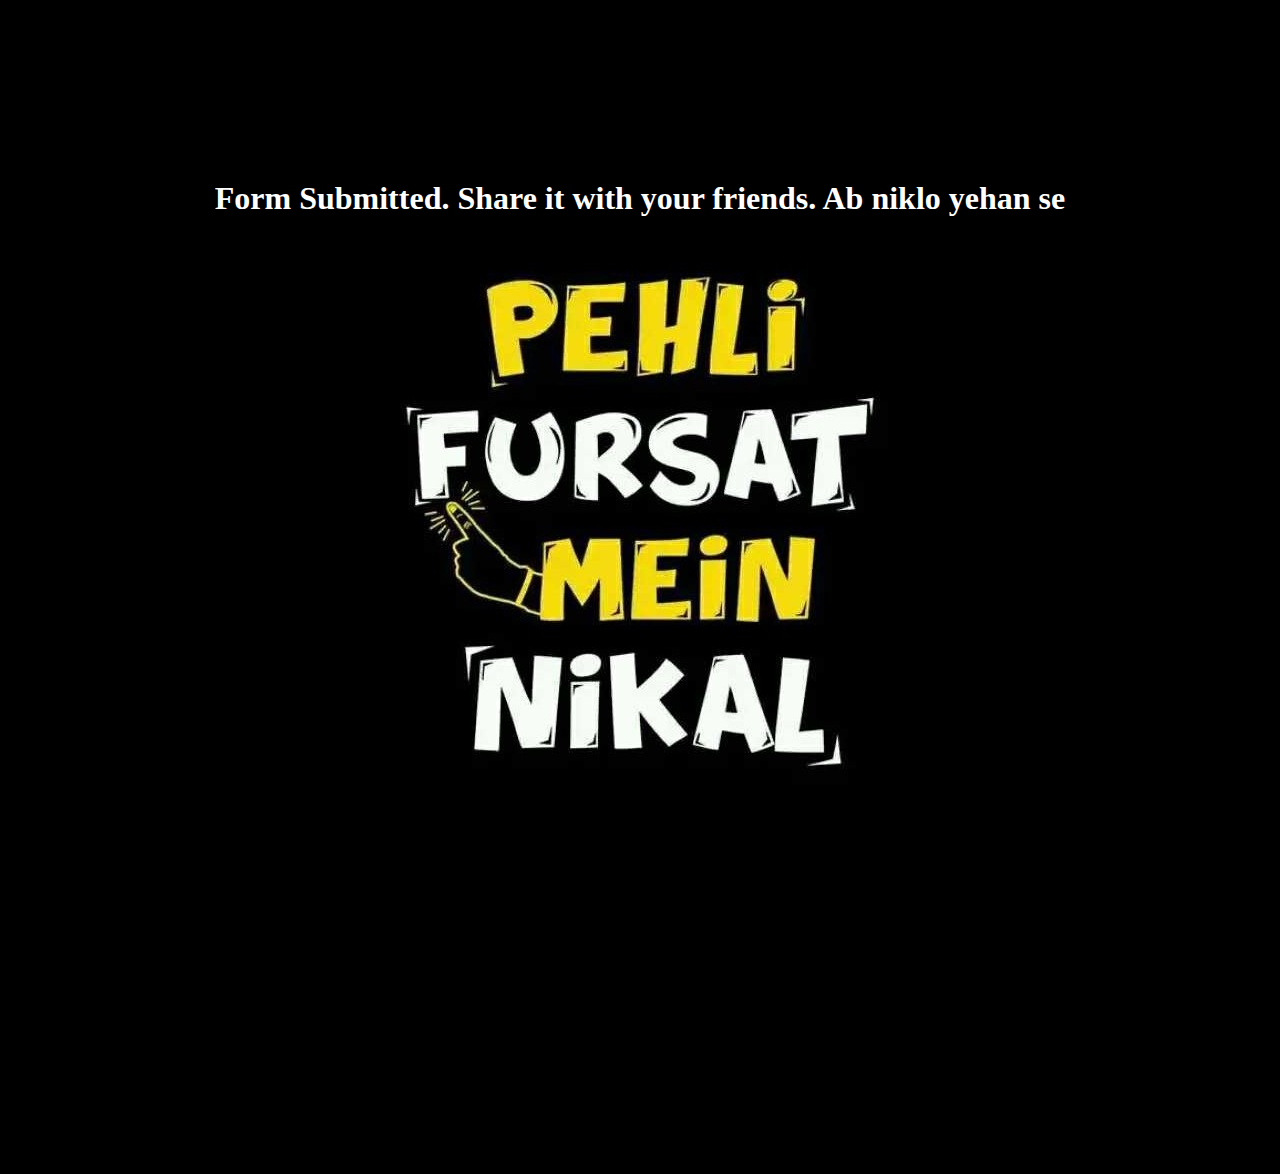
<file: templates/index_hogaya.html>
<!doctype html>

<!-- <html> 
  
<head> 
    <style> 
        span { 
            display: none; 
        } 
          
        body { 
            width: 35%; 
            height: 50px; 
            border: 2px solid green; 
            padding: 35px; 
            margin: 10px; 
        } 

        .im{
            display: none;
        }
    </style> 
    <script src="https://code.jquery.com/jquery-1.10.2.js"> 
    </script> 
</head> 

<body> 
    
    <p> 
        <input type="text" class="abc"> <span>focused</span></p> 
        <img src="./static/resources/user.svg" class="im" style="height: 1em;">
  
    
    <script> 
        $(".abc").focus(function() { 
            // $(this).next("span").css("display", "inline"); 
            $(".im").css("display", "inline")
        });
        
        $(".abc").focusout(function() { 
            // $(this).next("span").css("display", "inline"); 
            $(".im").css("display", "none")
        });
    </script> 
  
</body> 
  
</html>  -->



<!-- <html>
    <head>
        <title>Exciting Stuff !</title>
        <link rel="stylesheet" type="text/css" href="./static/styles/styling.css">
        <script src="<https://code.jquery.com/jquery-1.10.2.js"></script>
    </head>
    <body>
        <section>
            <div class="box">
                <div class="form">
                    <h2>Login</h2>
                    <form>
                        <div class="inputBx">
                            <input type="text" placeholder="Username">
                            <img src="./static/resources/user.svg" style="height: 1em;">
                        </div>
                        <div>
                            <input type="password" placeholder="Password">
                            <img src="./static/resources/lock.svg"  style="height: 1em;">
                        </div>
                        <label><input type="checkbox">Remember Me</label>
                        <div class="inputBx">
                            <input type="submit" value="Login">
                        </div>
                    </form>
                </div>
            </div>
        </section>
    </body>
</html> -->



<html style="background-color: black;">
    <head>
        <!-- Google Tag Manager -->
        
        <!-- <link rel="stylesheet" href="https://stackpath.bootstrapcdn.com/bootstrap/4.3.1/css/bootstrap.min.css" integrity="sha384-ggOyR0iXCbMQv3Xipma34MD+dH/1fQ784/j6cY/iJTQUOhcWr7x9JvoRxT2MZw1T" crossorigin="anonymous">
        <script src="https://code.jquery.com/jquery-3.3.1.slim.min.js" integrity="sha384-q8i/X+965DzO0rT7abK41JStQIAqVgRVzpbzo5smXKp4YfRvH+8abtTE1Pi6jizo" crossorigin="anonymous"></script>
        <script src="https://cdnjs.cloudflare.com/ajax/libs/popper.js/1.14.7/umd/popper.min.js" integrity="sha384-UO2eT0CpHqdSJQ6hJty5KVphtPhzWj9WO1clHTMGa3JDZwrnQq4sF86dIHNDz0W1" crossorigin="anonymous"></script>
        <script src="https://stackpath.bootstrapcdn.com/bootstrap/4.3.1/js/bootstrap.min.js" integrity="sha384-JjSmVgyd0p3pXB1rRibZUAYoIIy6OrQ6VrjIEaFf/nJGzIxFDsf4x0xIM+B07jRM" crossorigin="anonymous"></script> -->
    </head>
    <body>
        <!-- Google Tag Manager (noscript) -->
    <!-- <noscript><iframe src="https://www.googletagmanager.com/ns.html?id=GTM-MJBLPFJ"
    height="0" width="0" style="display:none;visibility:hidden"></iframe></noscript> -->
    <!-- End Google Tag Manager (noscript) -->
        <!-- <script src="./static/scripts.js" charset="utf-8"></script> -->
        <div class="grid-container">
            <div class="typeform-area">
                <div class="accha">
                    <h1 style="text-align: center;margin-top: 20vh;color: white">Form Submitted. Share it with your friends. Ab niklo yehan se</h1>
                    <img src="../static/resources/nikal.jpeg" style="margin-left: auto; margin-right: auto; margin-top: 1vh; width: 90%;display: block; max-width: 576px;margin-bottom: 40vh;">
                </div>
            </div>
        </div>
<script src="/static/scripts.js">
</script>
    </body>
</html>
</file>
